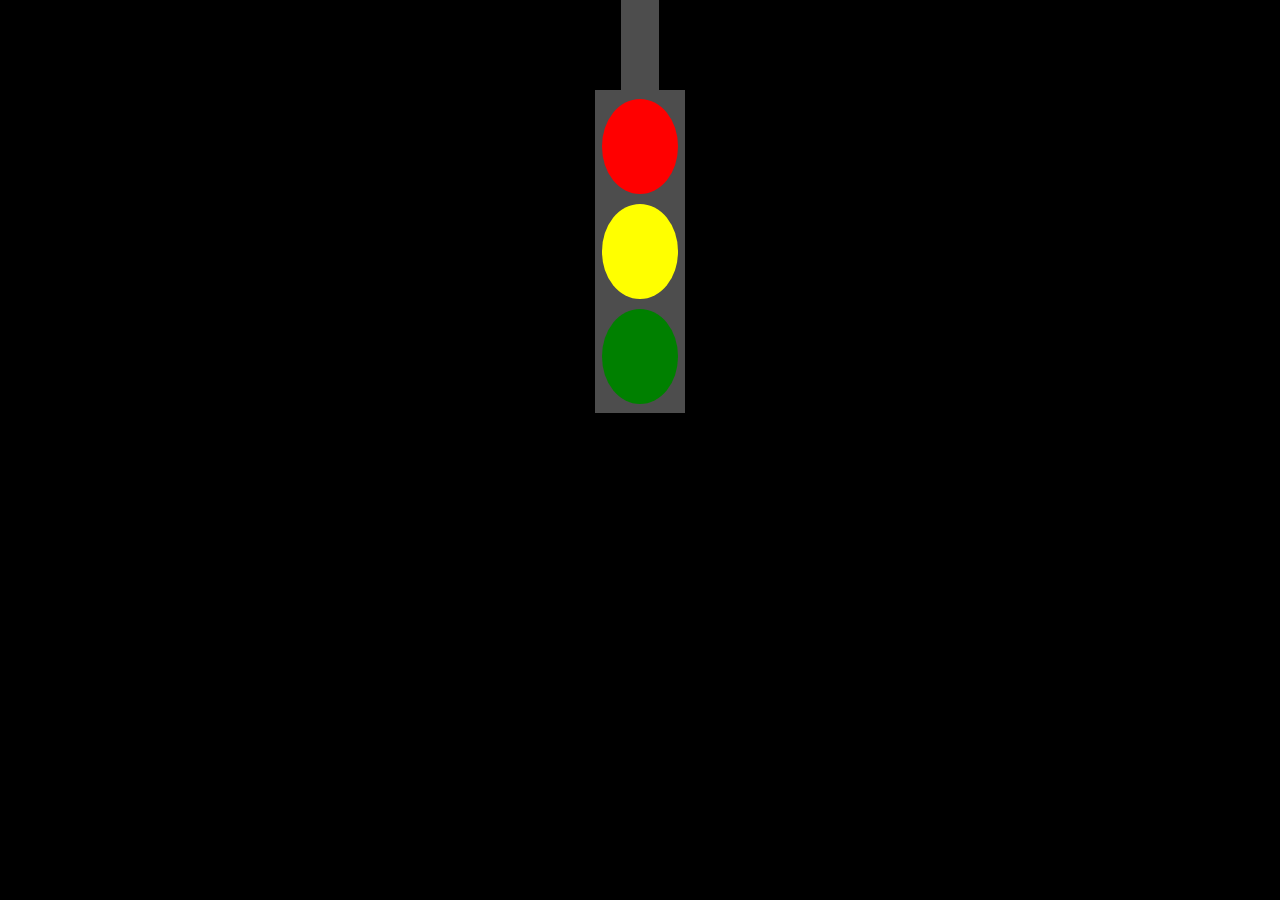
<file: stoplight/index.html>
<!DOCTYPE html>
<html lang="en">
<head>
	<meta charset="UTF-8">
	<meta name="viewport" content="width=device-width, initial-scale=1.0">
	<meta http-equiv="X-UA-Compatible" content="ie=edge">
	<link rel="stylesheet" href="style.css">
	<title>Document</title>
</head>
<body>
	
	<div id="stoplight">
		<div id="hanging-post"></div>
		<div id="light-casing">
			<div id="red" class="light"></div>
			<div id="yellow" class="light"></div>
			<div id="green" class="light"></div>
		</div>
	</div>
</body>
</html>
</file>
<file: stoplight/style.css>
body{
	margin: 0;
	padding: 0;
	box-sizing: border-box;
	background-color: black;
}
#stoplight{
	width: 10vw;
	height: 50vh;
	top: 0;
	margin: 0 auto;
}
#hanging-post{
	width: 30%;
	height: 20%;
	background-color: hsl(0, 0%, 30%);
	margin: 0 auto;
}
#light-casing{
	width: 70%;
	height: 70%;
	padding-top: 3%;
	padding-bottom: 3%;
	background-color: hsl(0, 0%, 30%);
	margin: 0 auto;
	display: flex;
	flex-direction: column;
}

/* Dotted Background */



/* Color Lights */

.light{
	border-radius: 50%;
	height: 30%;
	width: 85%;
	margin: auto auto;
}
#red{
	background-color: red;
}
#yellow{
	background-color: yellow;
}
#green{
	background-color: green;
}
</file>
